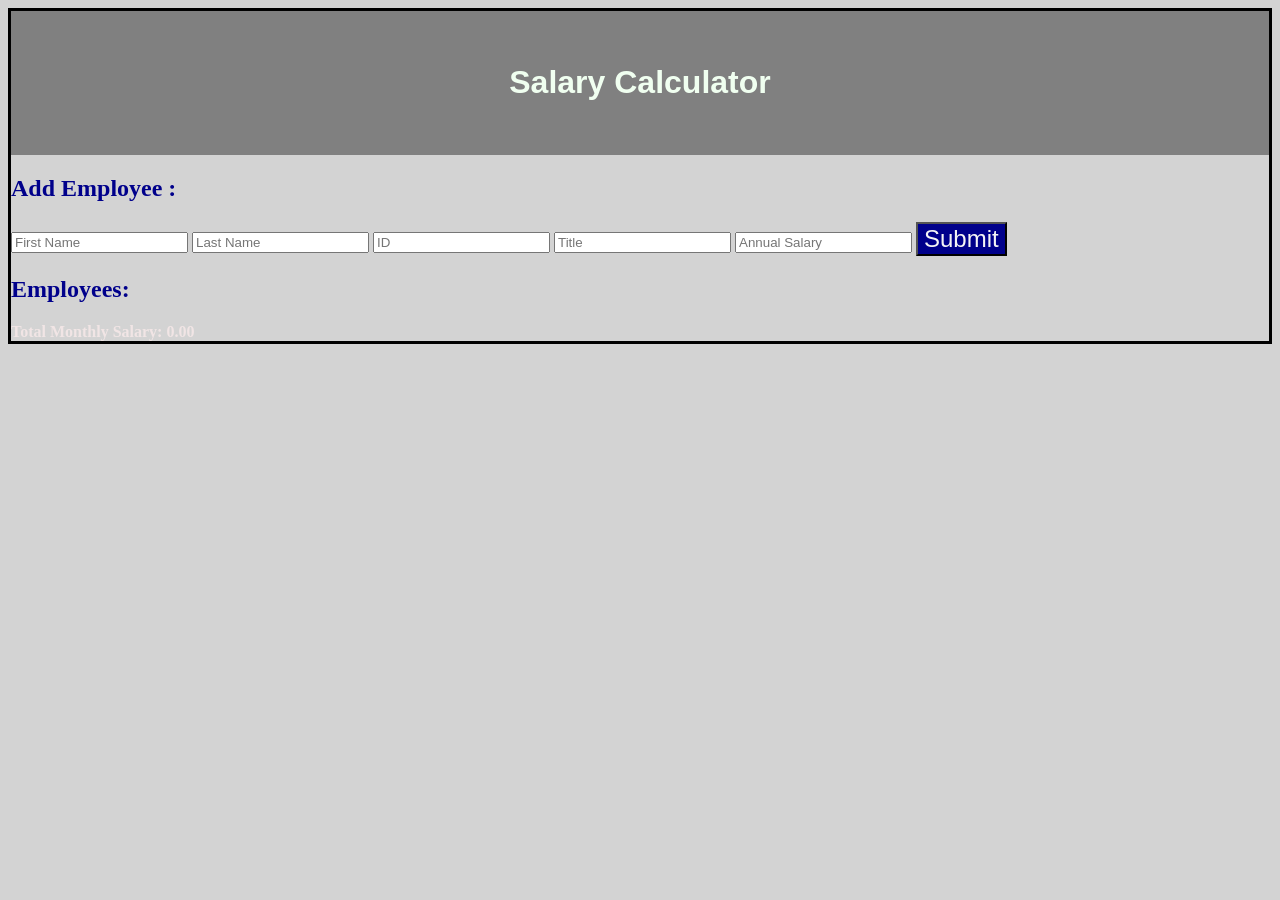
<file: index.html>
<!DOCTYPE html>
<html lang="en">
<head>
    <meta charset="UTF-8">
    <meta http-equiv="X-UA-Compatible" content="IE=edge">
    <meta name="viewport" content="width=device-width, initial-scale=1.0">
    <script src="/script/jquery.js"></script>
    <script src="/script/client.js"></script>
    <link rel="stylesheet" href="/style/style.css">
    <link href="https://stackpath.bootstrapcdn.com/bootstrap/4.1.3/css/bootstrap.min.css" 
    integrity="sha384-MCw98/SFnGE8fJT3GXwEOngsV7Zt27NXFoaoApmYm81iuXoPkFOJwJ8ERdknLPMO" crossorigin="anonymous">
    <title>Salary Calculator</title>
</head>
<body>
    <header>
        <strong> <H1>Salary Calculator</H1></strong>
     </header>
   <strong> <h2>Add Employee :</h2></strong>
   <div  id="inputId">
       <input type="text" class="empFirstName" placeholder="First Name">
       <input type="text" class="empLastName" placeholder="Last Name">
       <input type="number" class="employeeId" placeholder="ID">
       <input type="text" class="employeeTitle" placeholder="Title">
       <input type="text" class="empAnnualSalary" placeholder="Annual Salary">
       <button class="submitBtn">Submit</button>
 
   </div>
  <h2> Employees:</h2>

  <table id="employeeTable">
     <!-- <tr>
       <th>First Name</th>
       <th>Last Name</th>
       <th>ID</th>
       <th>Title</th>
       <th>Annual Salary</th>
     <th> <th>DeleteBtn</th></th>
     </tr>  -->
   </table> 
   <div id="monthlyCostColor">
  <strong>Total Monthly Salary: <span id="totalmonthlySalary">0.00</span> </strong>
   </div>

</body>
</html>
</file>
<file: style/style.css>
header{
    background-color: grey;
    font-family: Arial, Helvetica, sans-serif;
    padding-top: 2em;
    padding-bottom: 2em;
    color: honeydew;
    text-align: center;
    margin-right: em;
}
body{
    background-color: lightgray;
    border-style: solid;
}
table {
    border-collapse: separate;
    border-spacing: 0 15px;
  }
  
  th {
    background-color: grey;
    color: white;
    border: solid;
  }
  h2{
    color:darkblue;

    
  }
  
  
  th,
  td {
    width: 200px;
    text-align: center;
    border: 1px solid black;
    padding: 5px;}

    .submitBtn{
      background-color: darkblue;
      color: whitesmoke;
      box-sizing: border-box;
      font-size: 1.5em;
    }

    .deleteEmployeeBtn{
      background-color: red;
      color: white;
    }
    #monthlyCostColor{
      color: rgb(241, 229, 229);
    }
   
 /* #monthlyCostColor{
   text-align: center;
   margin-left: 36em;
   color: darkblue;
 } */
</file>
